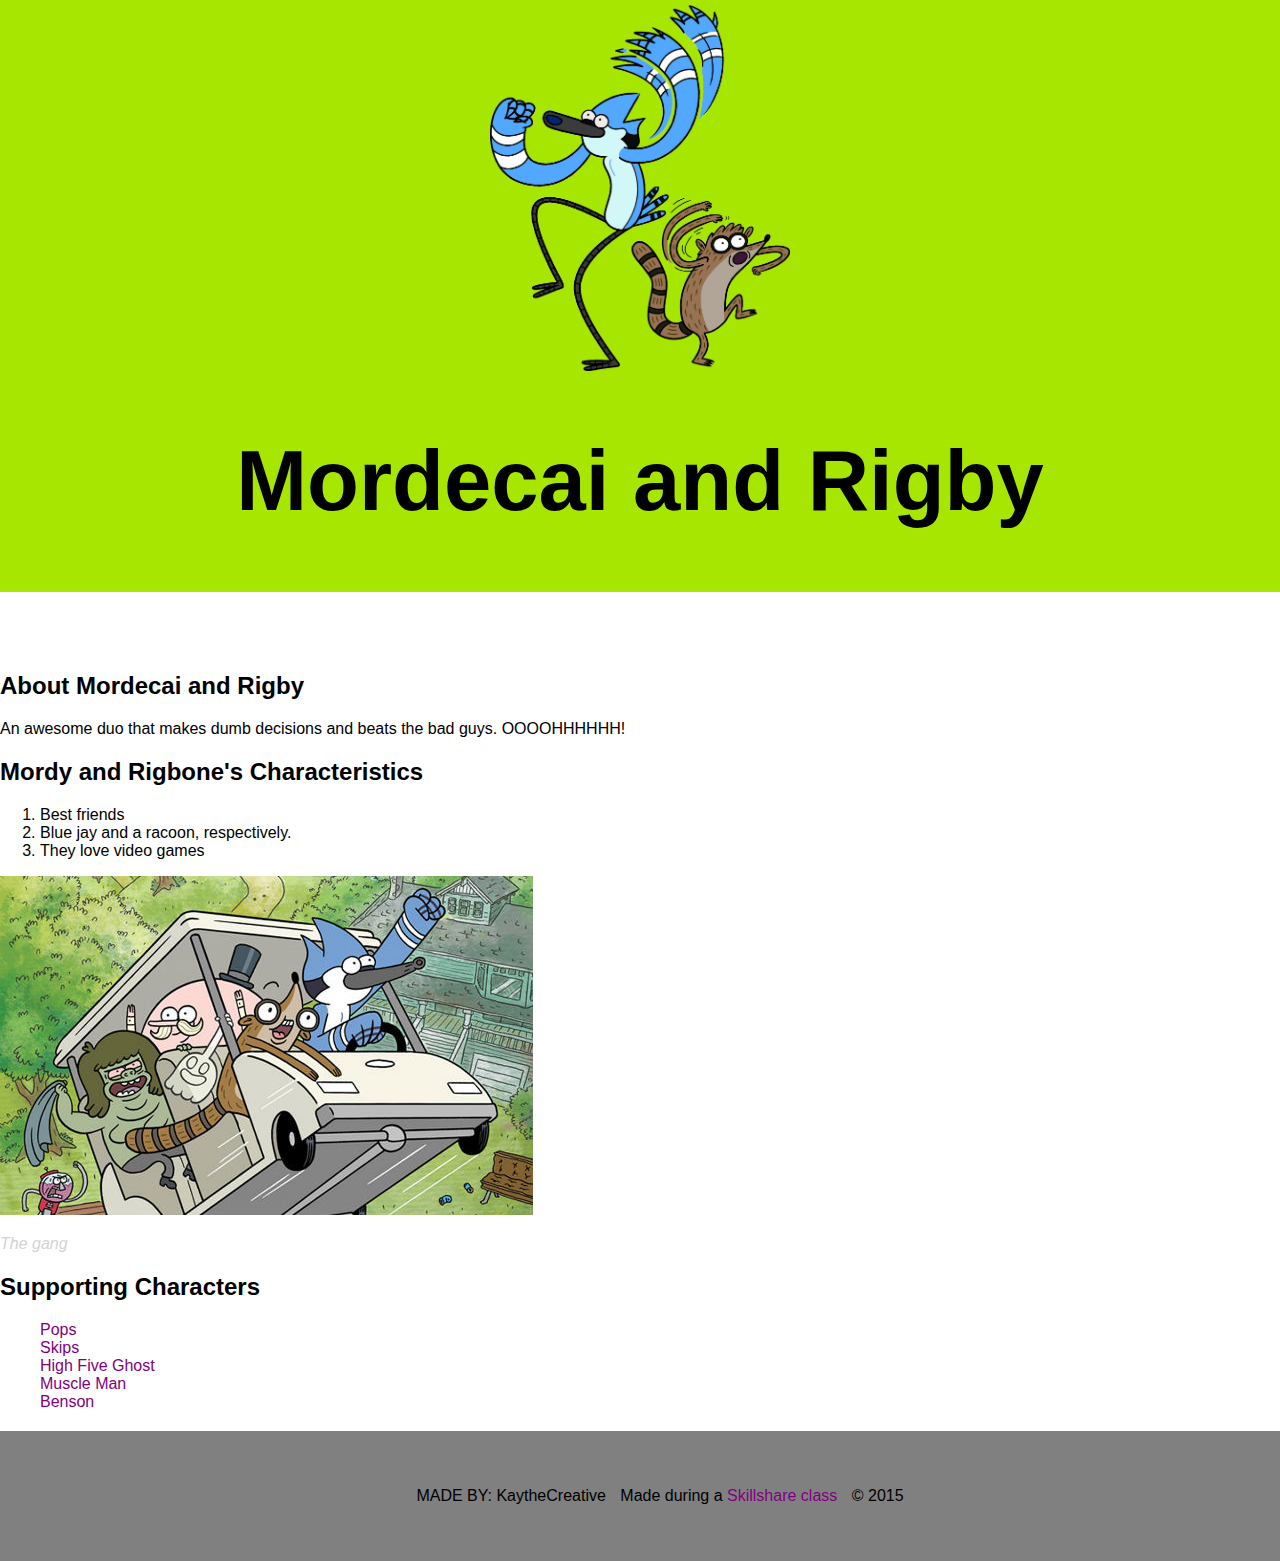
<file: index.html>
<!DOCTYPE html>
<html>
<head>
	<title>Mordecai and Rigby</title>
	<link rel="stylesheet" type="text/css" href="css/hero.css">
</head>
<body>

<div class="wrapper">
	<header>
	<img src="img/profile.jpg">
	<h1>Mordecai and Rigby</h1>
</header>
<div class="content">
<h2>About Mordecai and Rigby</h2>
<p>An awesome duo that makes dumb decisions and beats the bad guys. OOOOHHHHHH!</p>
<h2>Mordy and Rigbone's Characteristics</h2>
<ol>
	<li>Best friends</li>
	<li>Blue jay and a racoon, respectively.</li>
	<li>They love video games</li>
</ol>
<img class="big-image" src="img/big-image.jpg">
<p class="caption">The gang</p>
<h2>Supporting Characters</h2>
<ul>
	<li><a href="http://regularshow.wikia.com/wiki/Pops" target="_blanket" title="Visit Pops' page">Pops</a></li>
	<li><a href="http://regularshow.wikia.com/wiki/Skips" target="_blank" title="Visit Skips' page">Skips</a></li>
	<li><a href="http://regularshow.wikia.com/wiki/Hi_Five_Ghost" target="_blank" title="Visit Five's page">High Five Ghost</a></li>
	<li><a href="http://regularshow.wikia.com/wiki/Muscle_Man" target="_blank" title="Visit Muscle Man's page">Muscle Man</a></li>
	<li><a href="http://regularshow.wikia.com/wiki/Benson" target="_blank" title="Visit Benson's page">Benson</a></li>
</ul>

	</div>
	<footer>
	<ul>
		<li>MADE BY: KaytheCreative</li>
		<li>Made during a <a href="http://skillshare.com" target="_blank" title="Visit Skillshare">Skillshare class</a></li>
		<li>&copy; 2015</li>
	</ul>
		
	</footer>
</body>
</html>
</file>
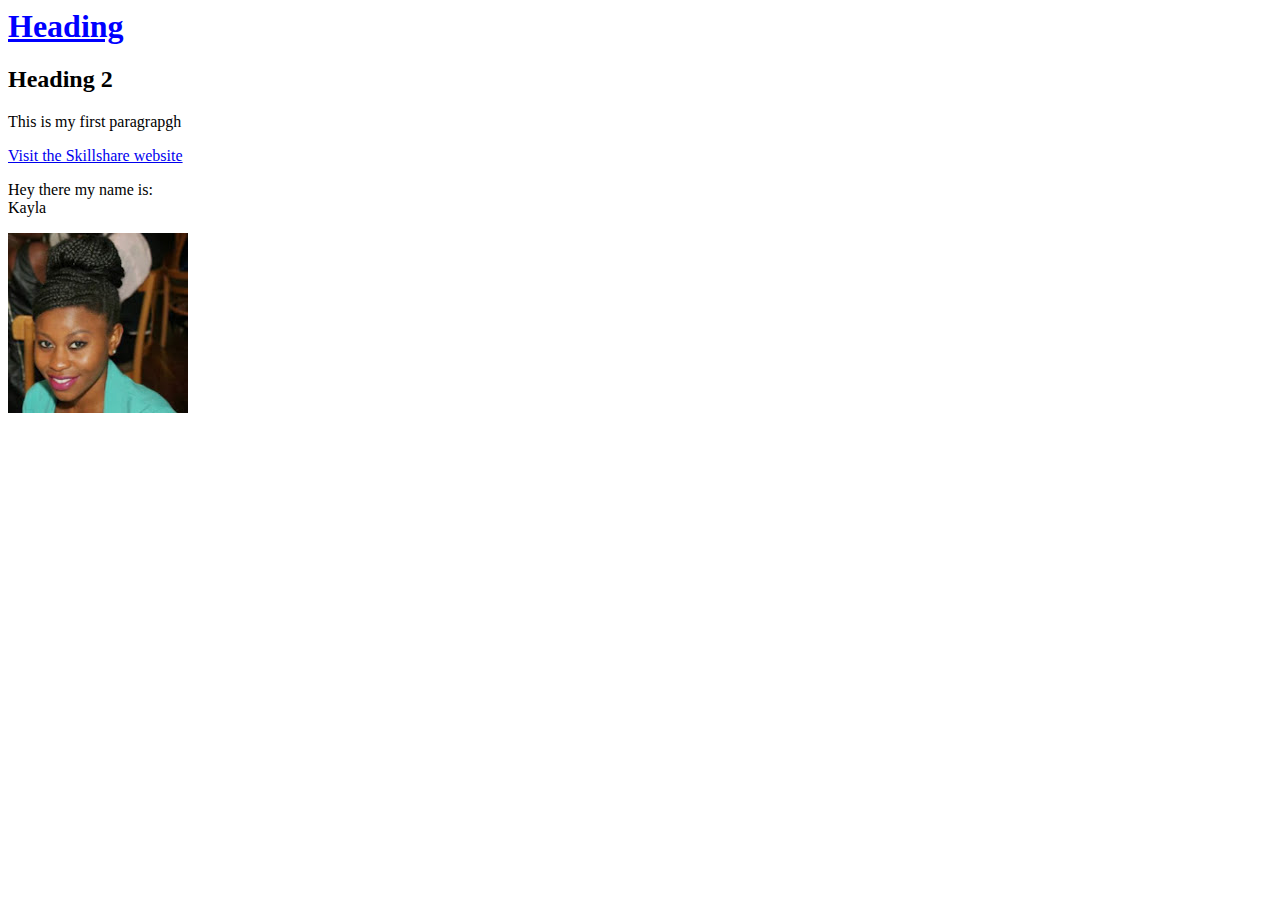
<file: elements.html>
<html>
<head>
	<title>Element</title>
</head>
<body>
<h1 style="color:blue; text-decoration:underline;">Heading</h1>
<h2>Heading 2</h2>
<p>This is my first paragrapgh</p>
<div></div>
<div>
<div>
	<a href="http://skillshare.com"taget="_blank">
		Visit the Skillshare website</a>
</div>
</div>

<p>Hey there my name is: <br>Kayla</p>

<img src="test.jpg">
</html>
</body>
</file>
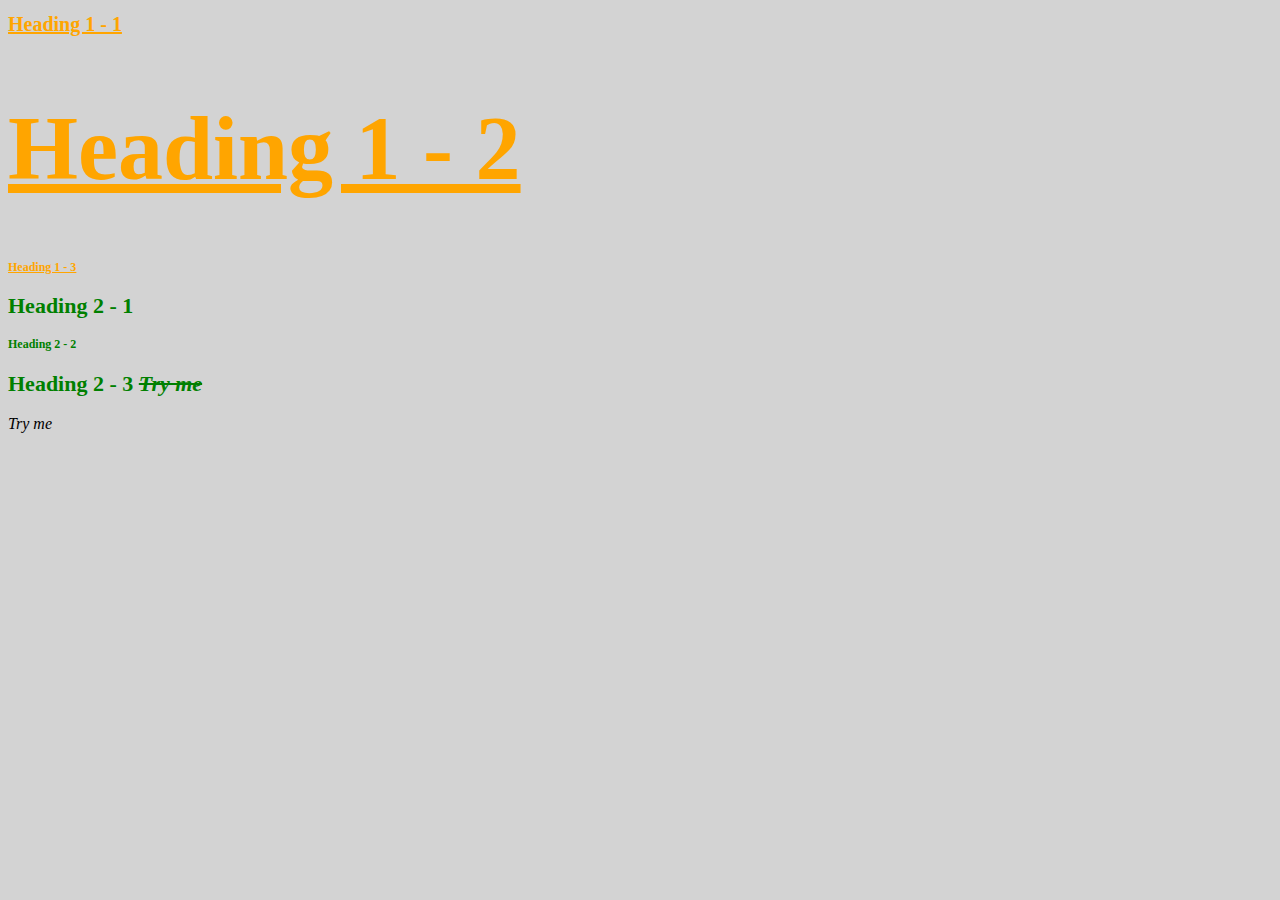
<file: stylish.html>
<!DOCTYPE html>
<html>
<head>
	<title>Stylish</title>
	<link rel="stylesheet" type="text/css" href="css/test.css">
</head>
<body>

<h1 id="first" class="small" style="font-size: 20px;">Heading 1 - 1</h1>
<h1>Heading 1 - 2</h1>
<h1 class="small">Heading 1 - 3</h1>
<h2>Heading 2 - 1</h2>
<h2 class="small">Heading 2 - 2</h2>
<h2>Heading 2 - 3 <span>Try me</span></h2>

<span>Try me</span>

</body>
</html>
</file>
<file: css/hero.css>
html, body{
	font-family: Helvetica, sans-serif;
	margin: 0;
}


header{
	background-color: #a7e600;
	padding: 5px;
	margin-bottom: 80px;
	text-align: center;
}

h1{
	font-size: 85px;
	color: black;
}

header img{
	width: 300px;
}

.content:{
	max-width: 900px;
	margin: 0 auto;
	padding: 0 20px
}

img.big-image{
	max-width: 100%
}

p.caption{
	font-size: 16px;
	color: lightgrey;
	font-style: italic;
}

ul{
	list-style:none;
	padding: 0
	margin: 0;
}

a{
	color: purple;
	text-decoration: none;
}


footer{
	margin-top: 20px;
	padding: 40px 20px;
	background-color: grey;
}

footer ul{
	text-align: center;
}

footer ul li{
	display: inline-block;
	margin: 0 5px
}

/*<header>
	<img src="img/profile.jpg">
	<h1>Mordecai and Rigby</h1>
</header>*/
</file>
<file: css/test.css>
body{
	background-color:lightgrey;
}
h1{
	color:orange;
	font-size: 90px;
	text-decoration:underline;
	}

	#first{
		font-size: 150px;
	}

	.small{
		font-size:12px;
	}

	h2{
		color:green;
		font-size: 22px;
	}

	span{
		font-style: italic;
	}

	h2 span{
		text-decoration: line-through;
	}
</file>
